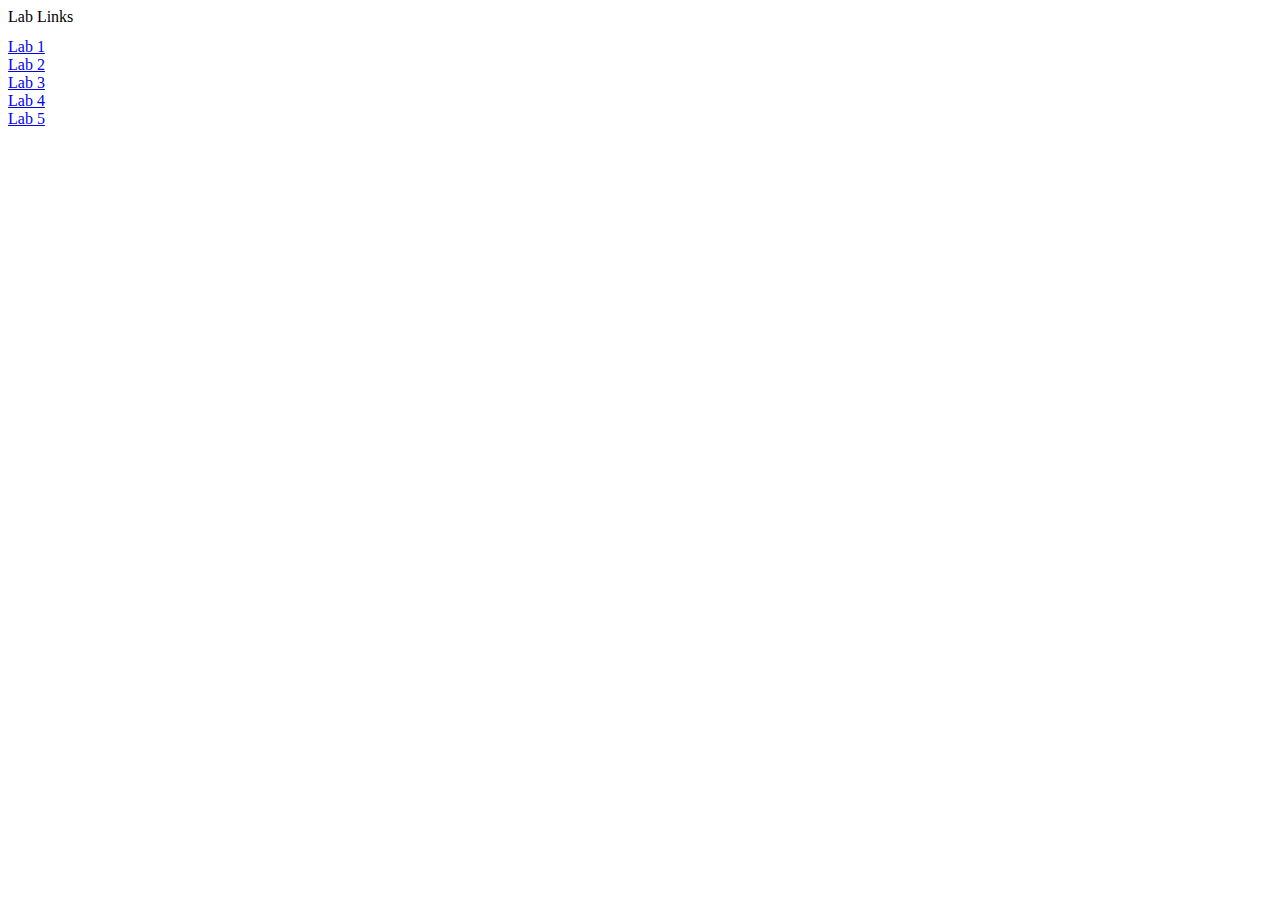
<file: index.html>
<!DOCTYPE html>
<html>
    <head>
        <meta charset="UTF-8">
        <title>Collin's CCPS530 Home Page</title>
    </head>
    <body>
        <div style="padding-bottom:12px;">Lab Links</div>
        <div>
            <a href="lab1.html">Lab 1</a>
        </div>
        <div>
            <a href="lab2.html">Lab 2</a>
        </div>
        <div>
            <a href="lab3.html">Lab 3</a>
        </div>
        <div>
            <a href="lab4.html">Lab 4</a>
        </div>
        <div>
            <a href="lab5.html">Lab 5</a>
        </div>
    </body>
</html>
</file>
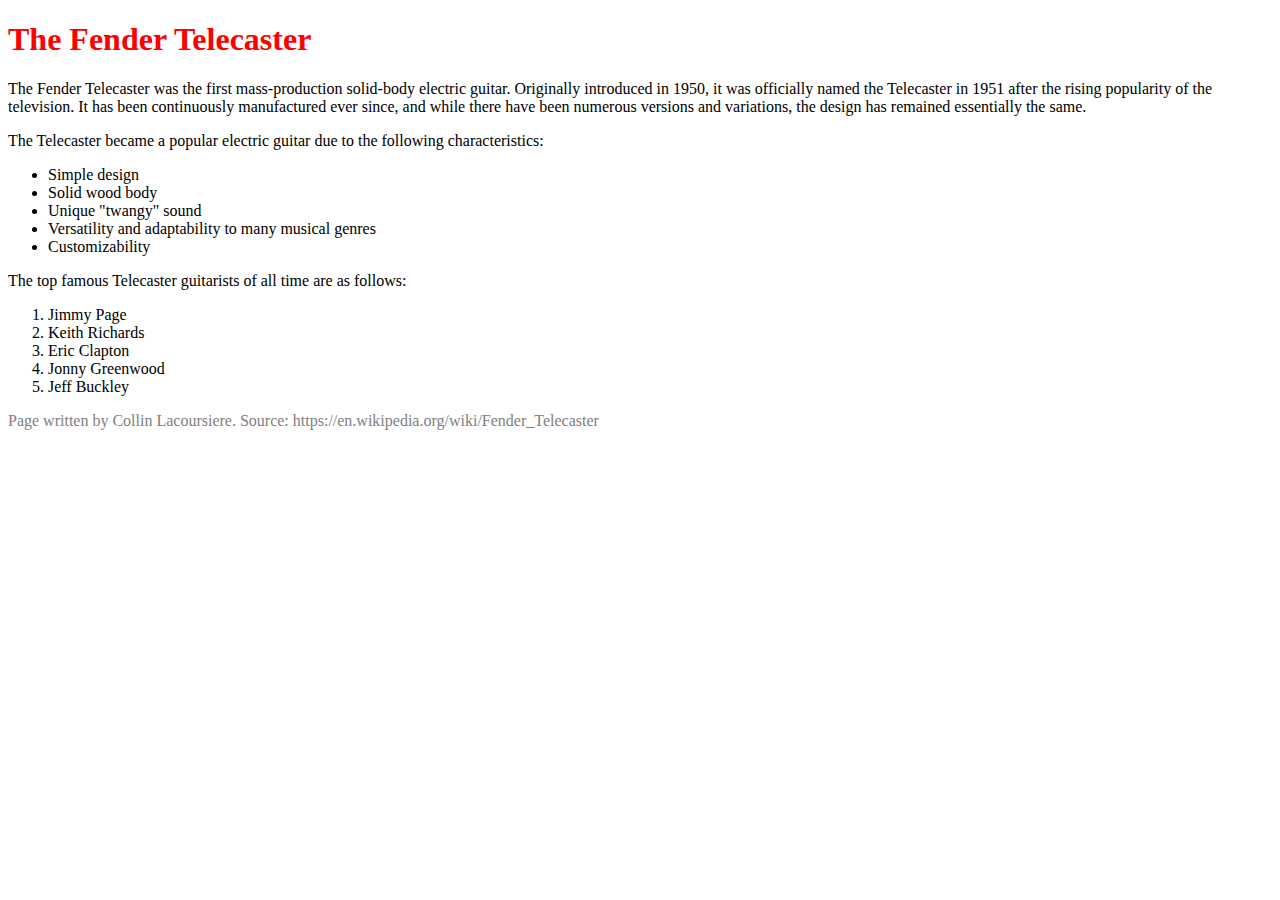
<file: lab1.html>
<!DOCTYPE html>
<html lang="en">
    <head>
        <meta charset="UTF-8">
        <title>Fender Telecaster</title>
    </head>
    <body>
        <h1 style="color: red;">The Fender Telecaster</h1>
        <p>
            The Fender Telecaster was the first mass-production solid-body electric guitar. Originally
            introduced in 1950, it was officially named the Telecaster in 1951 after the rising popularity
            of the television. It has been continuously manufactured ever since, and while there have been
            numerous versions and variations, the design has remained essentially the same.
        </p>
        <p>The Telecaster became a popular electric guitar due to the following characteristics:</p>    
        <ul>
            <li>Simple design</li>
            <li>Solid wood body</li>
            <li>Unique "twangy" sound</li>
            <li>Versatility and adaptability to many musical genres</li>
            <li>Customizability</li>
        </ul>
        <p>The top famous Telecaster guitarists of all time are as follows:</p>
        <ol>
            <li>Jimmy Page</li>
            <li>Keith Richards</li>
            <li>Eric Clapton</li>
            <li>Jonny Greenwood</li>
            <li>Jeff Buckley</li>
        </ol>
        <p style="color: grey">
            Page written by Collin Lacoursiere. Source: https://en.wikipedia.org/wiki/Fender_Telecaster
        </p>
    </body>
</html>
</file>
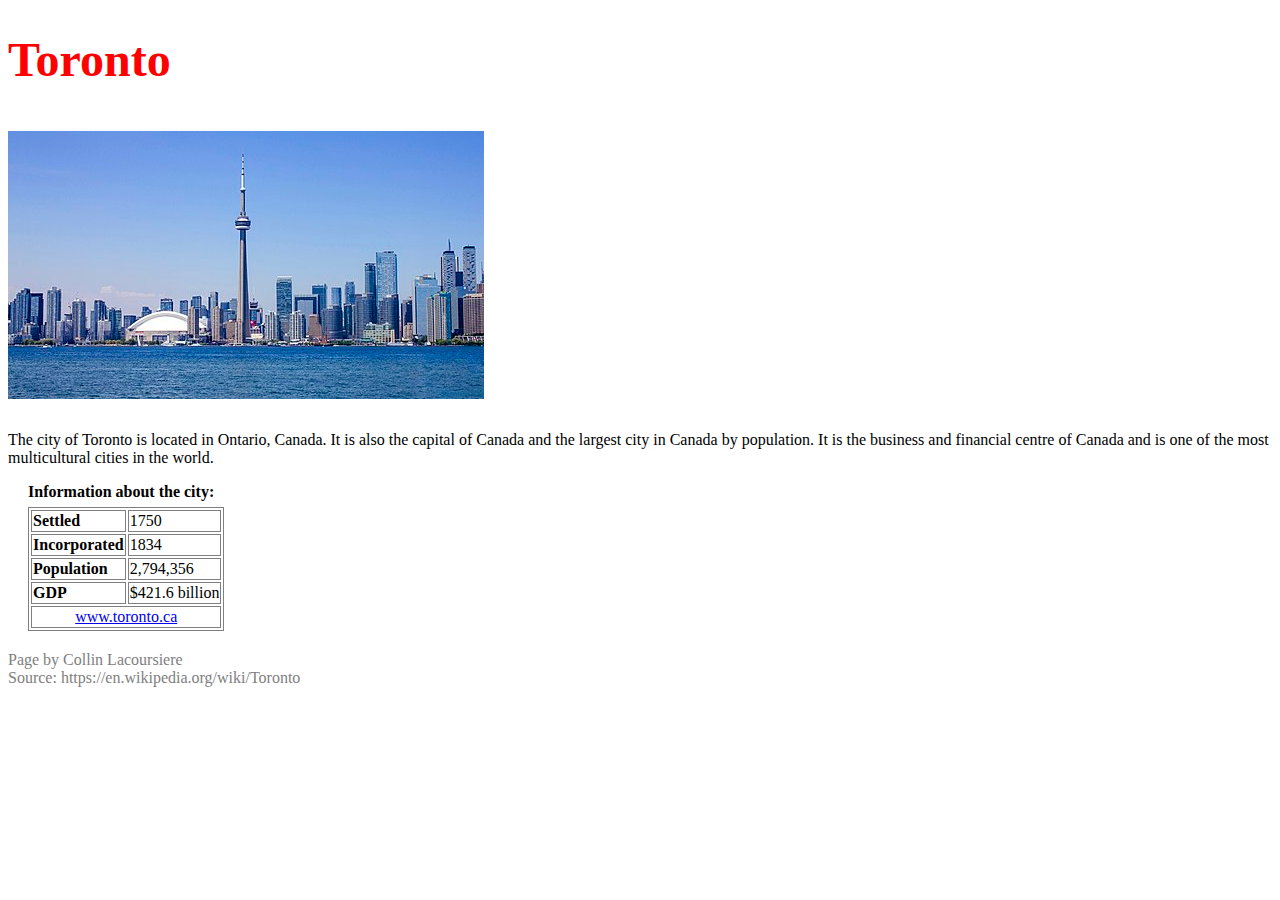
<file: lab2.html>
<!DOCTYPE html>
<html lang="en">
    <head>
        <meta charset="UTF-8">
        <link rel="stylesheet" href="lab2style.css">
        <title>Toronto</title>
    </head>
    <body>
        <div>
            <h1>Toronto</h1>
        </div>
        <div class="content">
            <img id="photo" src="torontowiki.jpeg" alt="toronto photo">
            <p>
                The city of Toronto is located in Ontario, Canada. It is also the capital of Canada and the
                largest city in Canada by population. It is the business and financial centre of Canada and is
                one of the most multicultural cities in the world.
            </p>
            <div id="table-space">
                <div id="table-title">Information about the city:</div>
                <table>
                    <tr>
                        <td class="attribute">Settled</td>
                        <td>1750</td>
                    </tr>
                    <tr>
                        <td class="attribute">Incorporated</td>
                        <td>1834</td>
                    </tr>
                    <tr>
                        <td class="attribute">Population</td>
                        <td>2,794,356</td>
                    </tr>
                    <tr>
                        <td class="attribute">GDP</td>
                        <td>$421.6 billion</td>
                    </tr>
                    <tr>
                        <td id="website-link" colspan=2>
                            <a href="https://www.toronto.ca">www.toronto.ca</a>
                        </td>
                    </tr>
                </table>
            </div>
        </div>
        <div id="page-info">
            <div>Page by Collin Lacoursiere</div>
            <div>Source: https://en.wikipedia.org/wiki/Toronto</div>
        </div>
    </body>
</html>
</file>
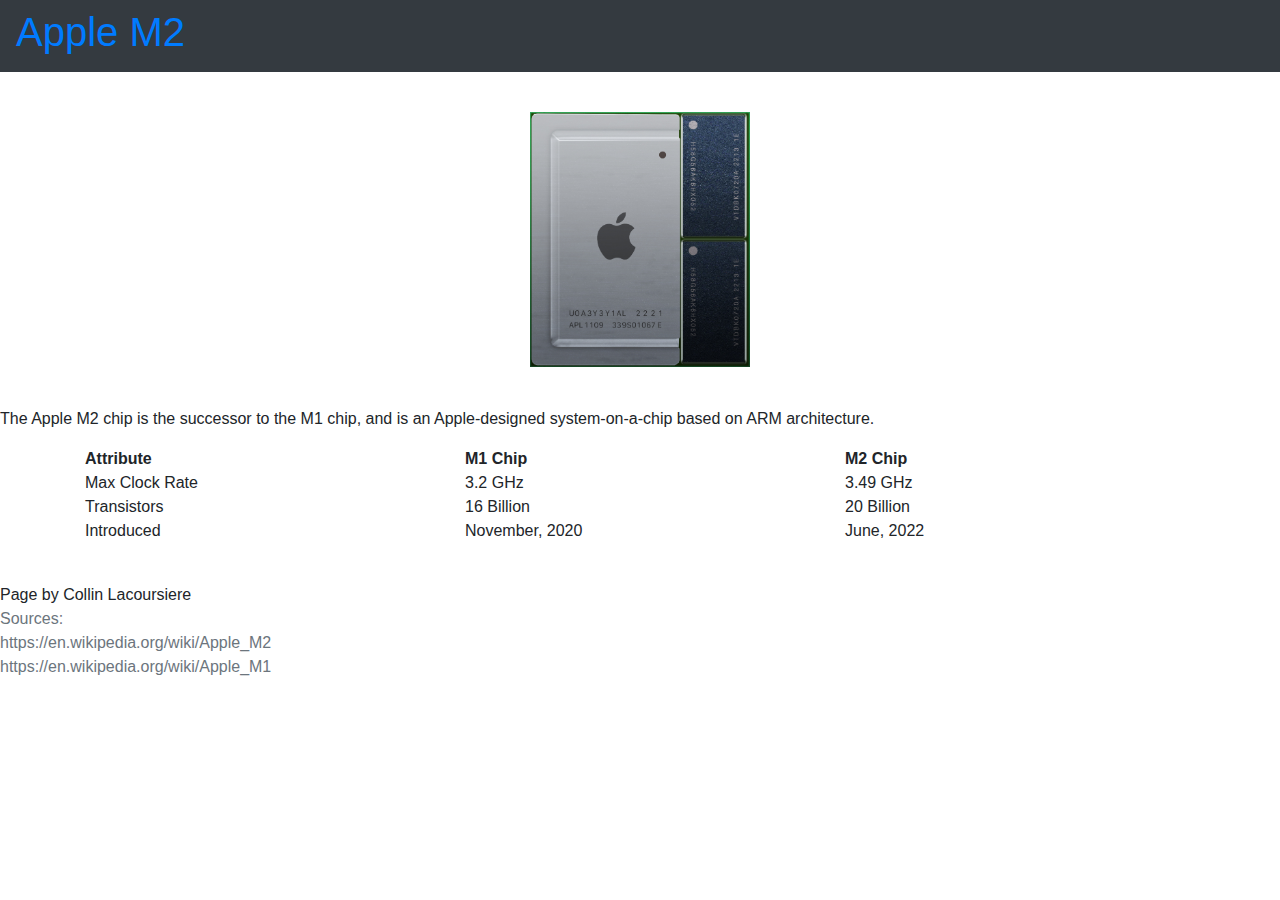
<file: lab3.html>
<!DOCTYPE html>
<html lang="en">
    <head>
        <meta charset="UTF-8">
        <title>Apple M2</title>
    </head>
    <body>
        <link rel="stylesheet" href="https://stackpath.bootstrapcdn.com/bootstrap/4.5.0/css/bootstrap.min.css">
        <script src="https://ajax.googleapis.com/ajax/libs/jquery/3.2.1/jquery.min.js"></script>
        <script src="https://code.jquery.com/jquery-3.5.1.min.js"></script>
        <script src="https://cdn.jsdelivr.net/npm/popper.js@1.16.0/dist/umd/popper.min.js"></script>
        <script src="https://stackpath.bootstrapcdn.com/bootstrap/4.5.0/js/bootstrap.min.js"></script>
        <nav class="navbar navbar-expand-md text-primary bg-dark">
            <h1>Apple M2</h1>
        </nav>
        <div>
            <img class="mx-auto d-block" id="photo" src="Apple_M2.jpg" alt="toronto photo" width="300" style="padding:40px;">
        </div>
        <p>The Apple M2 chip is the successor to the M1 chip, and is an Apple-designed system-on-a-chip based on ARM architecture.</p>
        <div class="container">
            <div class="row" style="font-weight: bold;">
                <div class="col-lg-4 col-md-2 col-sm-1">Attribute</div>
                <div class="col-lg-4 col-md-2 col-sm-1">M1 Chip</div>
                <div class="col-lg-4 col-md-2 col-sm-1">M2 Chip</div>
            </div>
            <div class="row">
                <div class="col-lg-4 col-md-2 col-sm-1">Max Clock Rate</div>
                <div class="col-lg-4 col-md-2 col-sm-1">3.2 GHz</div>
                <div class="col-lg-4 col-md-2 col-sm-1">3.49 GHz</div>
            </div>
            <div class="row">
                <div class="col-lg-4 col-md-2 col-sm-1">Transistors</div>
                <div class="col-lg-4 col-md-2 col-sm-1">16 Billion</div>
                <div class="col-lg-4 col-md-2 col-sm-1">20 Billion</div>
            </div>
            <div class="row">
                <div class="col-lg-4 col-md-2 col-sm-1">Introduced</div>
                <div class="col-lg-4 col-md-2 col-sm-1">November, 2020</div>
                <div class="col-lg-4 col-md-2 col-sm-1">June, 2022</div>
            </div>
        </div>
    <div style="padding-top: 40px;">
        Page by Collin Lacoursiere
    </div>
    <div class="text-secondary">
        Sources:
        <div>https://en.wikipedia.org/wiki/Apple_M2</div>
        <div>https://en.wikipedia.org/wiki/Apple_M1</div>
    </div>
    </body>
</html>
</file>
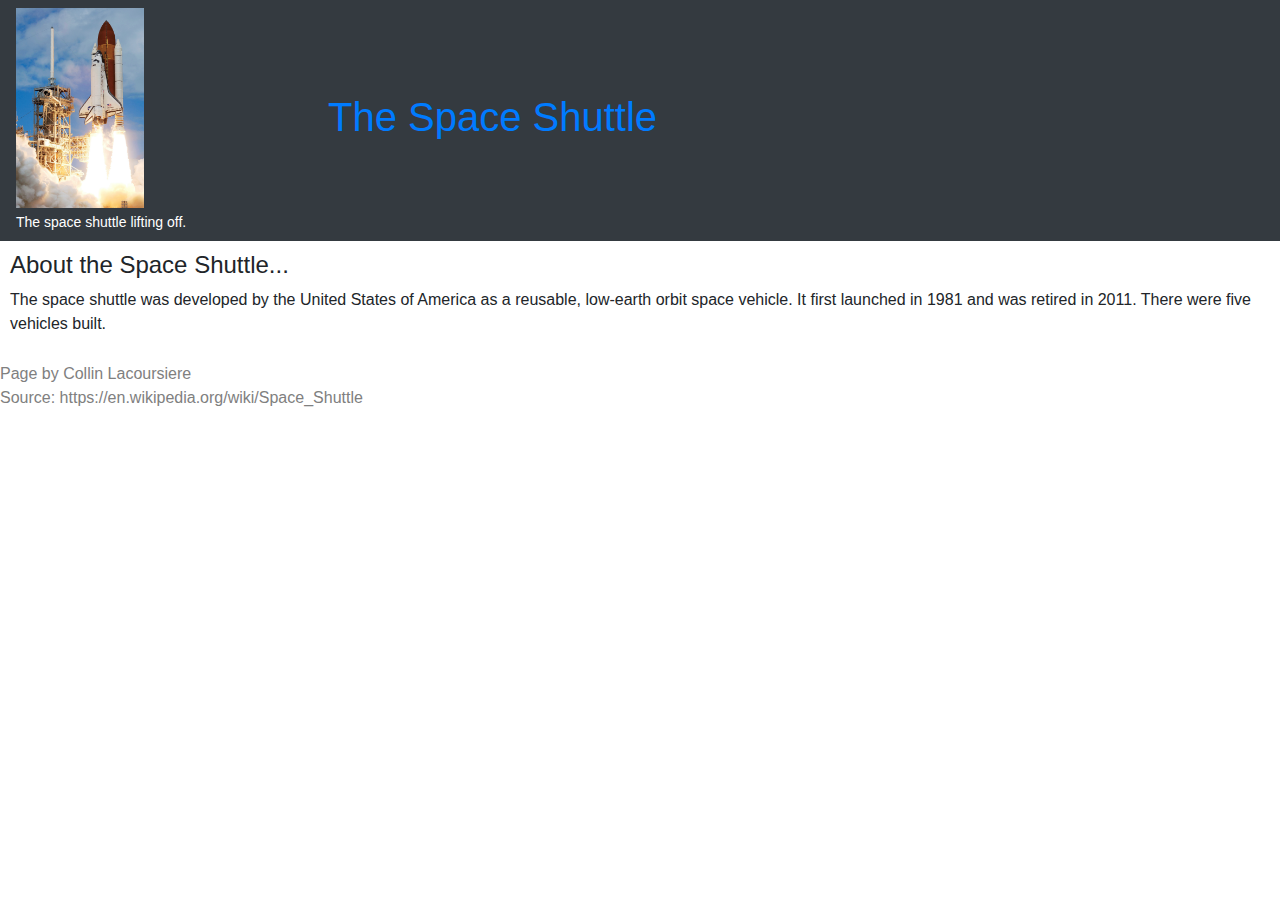
<file: lab4.html>
<!DOCTYPE html>
<html lang="en">
    <head>
        <meta charset="UTF-8">
        <title>The Space Shuttle</title>
    </head>
    <body>
        <link rel="stylesheet" href="https://stackpath.bootstrapcdn.com/bootstrap/4.5.0/css/bootstrap.min.css">
        <script src="https://ajax.googleapis.com/ajax/libs/jquery/3.2.1/jquery.min.js"></script>
        <script src="https://code.jquery.com/jquery-3.5.1.min.js"></script>
        <script src="https://cdn.jsdelivr.net/npm/popper.js@1.16.0/dist/umd/popper.min.js"></script>
        <script src="https://stackpath.bootstrapcdn.com/bootstrap/4.5.0/js/bootstrap.min.js"></script>
        
        <nav class="navbar navbar-expand-md text-primary bg-dark">
            <div id="nav-img-div" class="w-25">
                <img src="shuttleimages/shuttle1.jpeg" alt="Shuttle liftoff" height="200">
                <div style="color: white; font-size: 14px; padding-top: 4px;">The space shuttle lifting off.</div>
            </div>
            <h1>The Space Shuttle</h1>
        </nav>
        <div style="padding: 10px;">
            <h4>About the Space Shuttle...</h4>
            <p>The space shuttle was developed by the United States of America as a reusable, low-earth
                orbit space vehicle. It first launched in 1981 and was retired in 2011. There were five
                vehicles built.
            </p>
        </div>
        <div style="color: grey;">
            <div>Page by Collin Lacoursiere</div>
            <div>Source: https://en.wikipedia.org/wiki/Space_Shuttle</div>
        </div>
        <script src="lab4script.js"></script>
    </body>
</html>
</file>
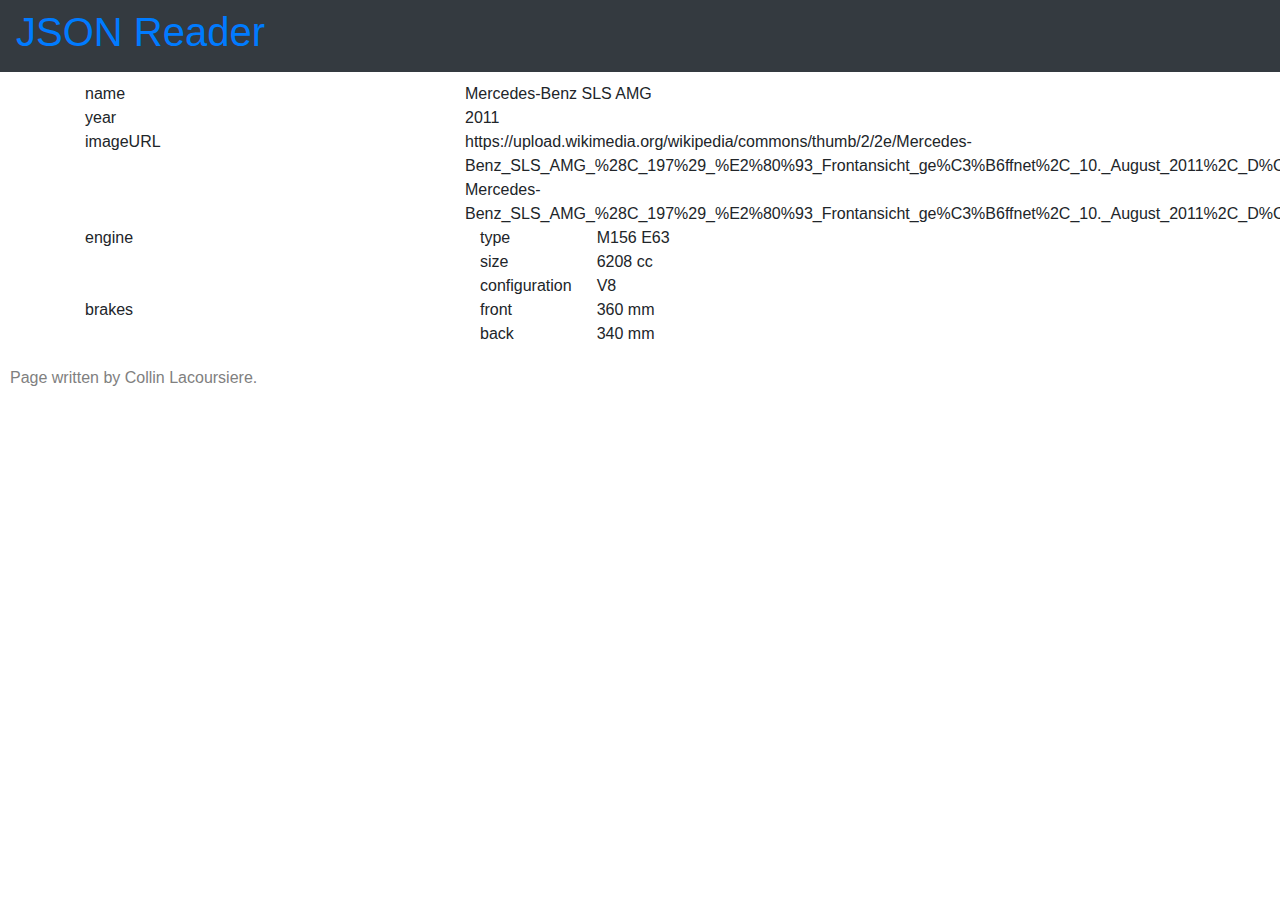
<file: lab5.html>
<!DOCTYPE html>
<html lang="en">
    <head>
        <meta charset="UTF-8">
        <title>JSON Reader</title>
    </head>
    <body>
        <link rel="stylesheet" href="https://stackpath.bootstrapcdn.com/bootstrap/4.5.0/css/bootstrap.min.css">
        <script src="https://ajax.googleapis.com/ajax/libs/jquery/3.2.1/jquery.min.js"></script>
        <script src="https://code.jquery.com/jquery-3.5.1.min.js"></script>
        <script src="https://cdn.jsdelivr.net/npm/popper.js@1.16.0/dist/umd/popper.min.js"></script>
        <script src="https://stackpath.bootstrapcdn.com/bootstrap/4.5.0/js/bootstrap.min.js"></script>
        <nav class="navbar navbar-expand-md text-primary bg-dark">
            <h1>JSON Reader</h1>
        </nav>
        <div id="data-area" style="padding: 10px;">
            <!--The Javascript-generated elements will go here...-->
        </div>
        <div id="author" style="color: grey; padding: 10px;">
            Page written by Collin Lacoursiere.
        </div>
        <script type="text/javascript" src="lab5script.js"></script>
    </body>
</html>
</file>
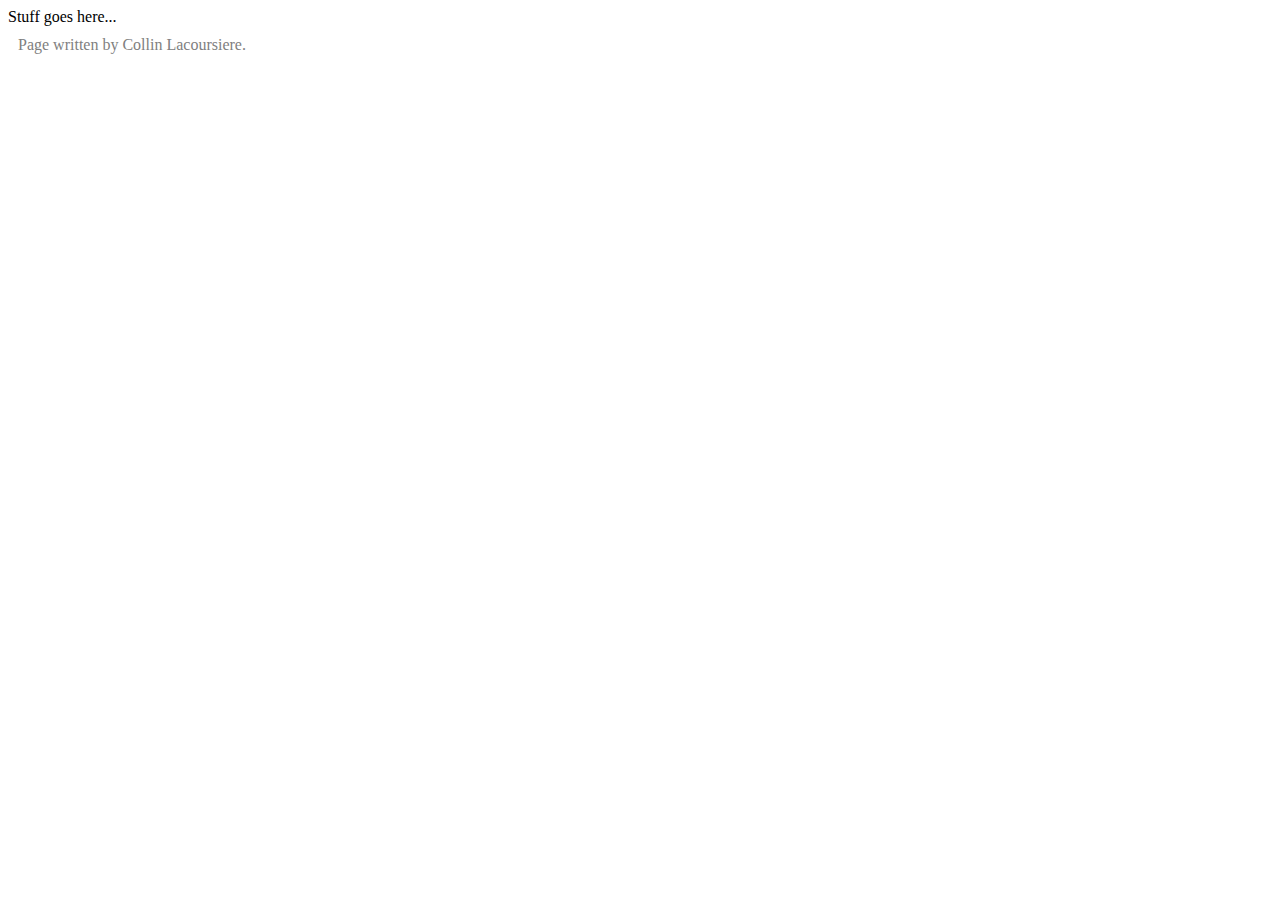
<file: lab6/lab6.html>
<!DOCTYPE html>
<html lang="en">
    <head>
        <meta charset="UTF-8">
        <title>Book Manager</title>
    </head>
    <body>
        <div id="main-div">
            Stuff goes here...
        </div>
        <div id="author" style="color: grey; padding: 10px;">
            Page written by Collin Lacoursiere.
        </div>
        <script type="text/javascript" src="app.js"></script>
    </body>
</html>
</file>
<file: lab2style.css>
h1 {
    color: red;
    font-size: 48px;
}

#photo {
    padding-top: 12px;
    padding-bottom: 12px;
}

table, td {
    border: 1px solid grey;
}

.attribute {
    font-weight: bold;
}

#website-link {
    text-align: center;
}

#table-space {
    padding-left: 20px;
    padding-bottom: 20px;
}

#table-title {
    font-weight: bold;
    padding-bottom: 6px;
}

#page-info {
    color: grey;
}
</file>
